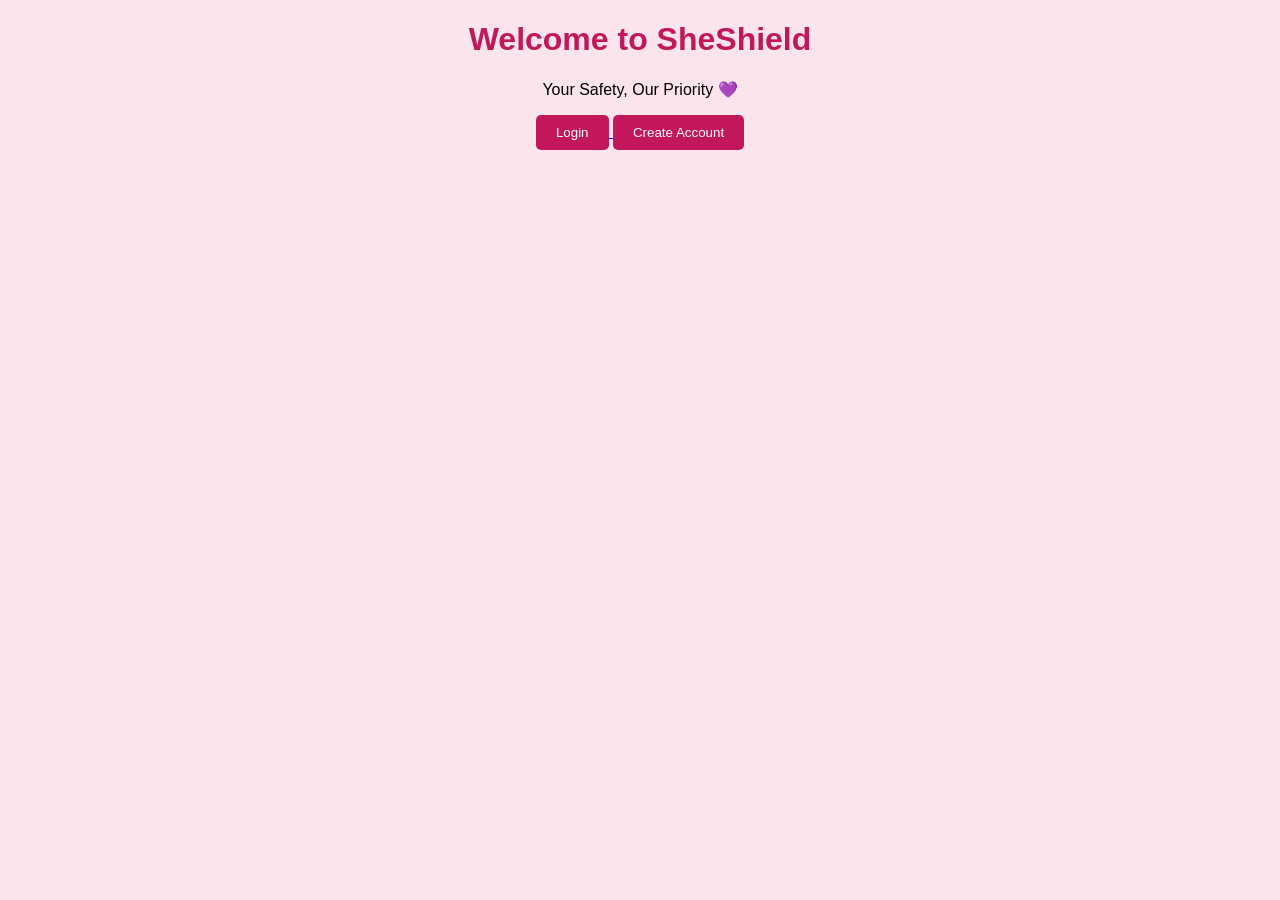
<file: index.html>
<!DOCTYPE html>
<html>
<head>
    <title>SheShield - Women Safety</title>
    <link rel="stylesheet" href="style.css">
</head>
<body>

    <h1>Welcome to SheShield</h1>
    <p>Your Safety, Our Priority 💜</p>

    <a href="login.html">
        <button>Login</button>
    </a>

    <a href="register.html">
        <button>Create Account</button>
    </a>

</body>
</html>
</file>
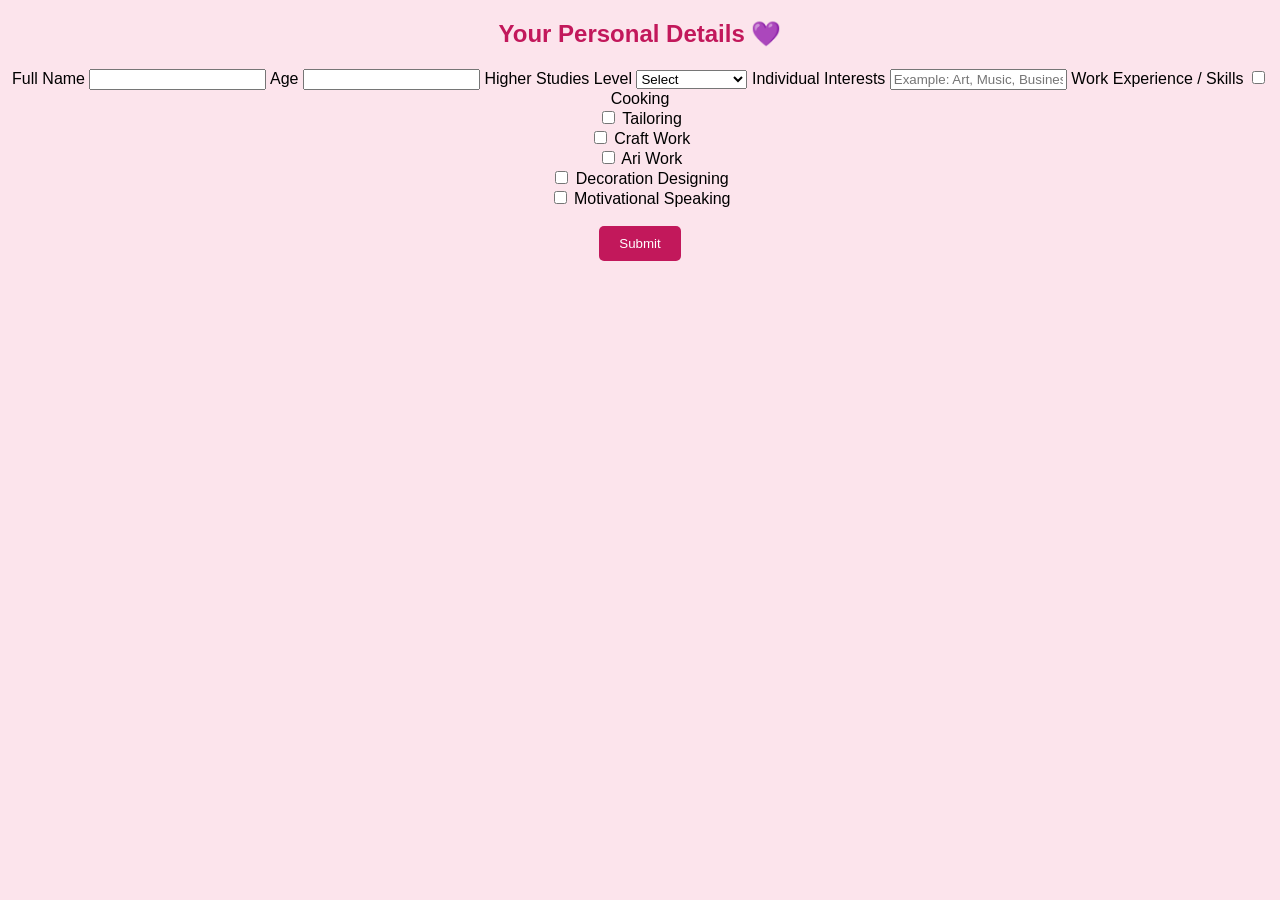
<file: details.html>
<!DOCTYPE html>
<html>
<head>
    <title>Personal Details - SheRise</title>
    <link rel="stylesheet" href="style.css">
</head>
<body>

<div class="login-box">
    <h2>Your Personal Details 💜</h2>

    <form>

        <label>Full Name</label>
        <input type="text" required>

        <label>Age</label>
        <input type="number" required>

        <label>Higher Studies Level</label>
        <select required>
            <option value="">Select</option>
            <option>School</option>
            <option>Diploma</option>
            <option>Undergraduate</option>
            <option>Postgraduate</option>
            <option>Other</option>
        </select>

        <label>Individual Interests</label>
        <input type="text" placeholder="Example: Art, Music, Business">

        <label>Work Experience / Skills</label>

        <input type="checkbox"> Cooking <br>
        <input type="checkbox"> Tailoring <br>
        <input type="checkbox"> Craft Work <br>
        <input type="checkbox"> Ari Work <br>
        <input type="checkbox"> Decoration Designing <br>
        <input type="checkbox"> Motivational Speaking <br><br>

        <button type="submit">Submit</button>

    </form>
</div>

</body>
</html>
</file>
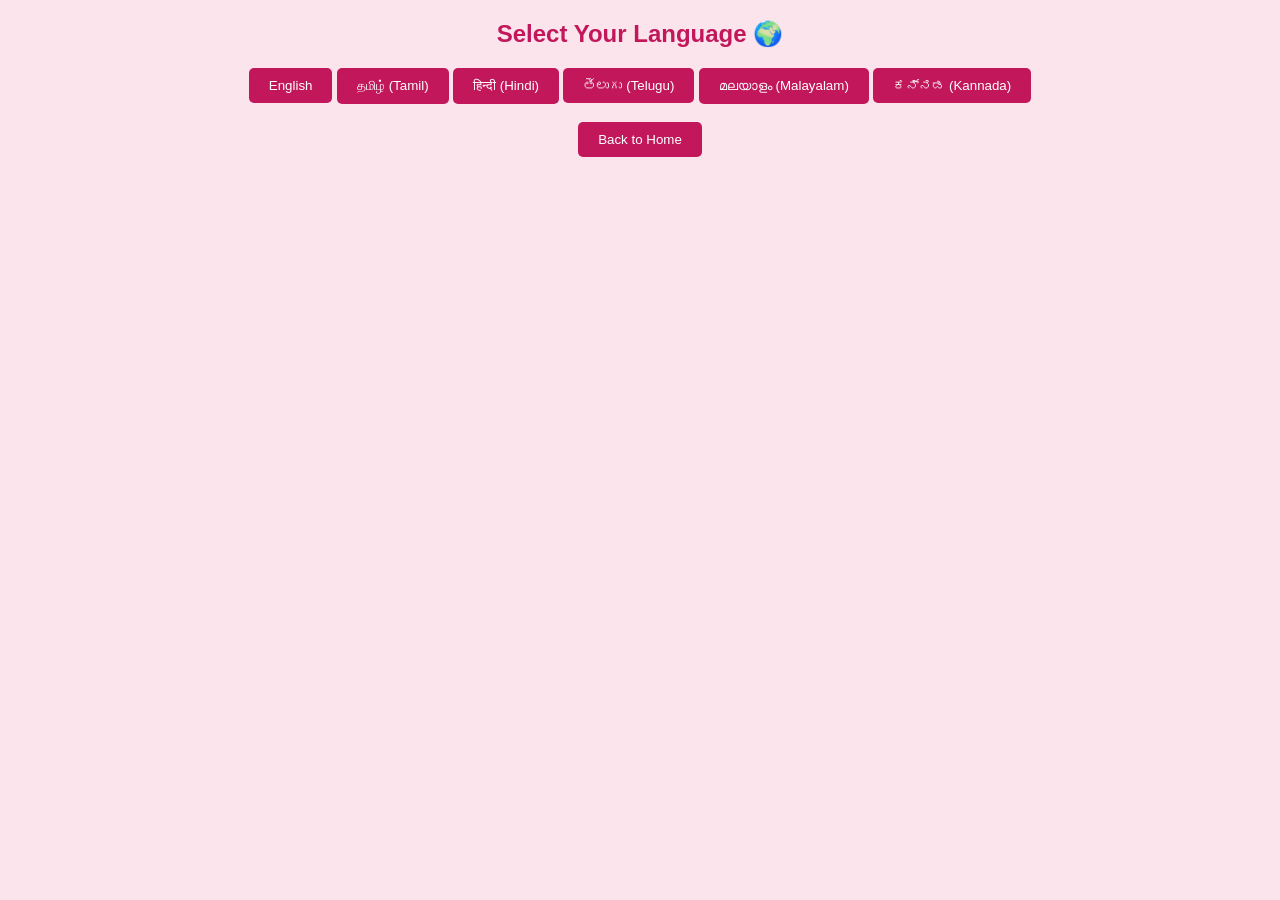
<file: languages.html>
<!DOCTYPE html>
<html>
<head>
    <title>Select Language - SheRise</title>
    <link rel="stylesheet" href="style.css">
</head>
<body>

<div class="login-box">
    <h2>Select Your Language 🌍</h2>

    <button>English</button>
    <button>தமிழ் (Tamil)</button>
    <button>हिन्दी (Hindi)</button>
    <button>తెలుగు (Telugu)</button>
    <button>മലയാളം (Malayalam)</button>
    <button>ಕನ್ನಡ (Kannada)</button>

    <br><br>

    <a href="index.html">
        <button>Back to Home</button>
    </a>

</div>

</body>
</html>
</file>
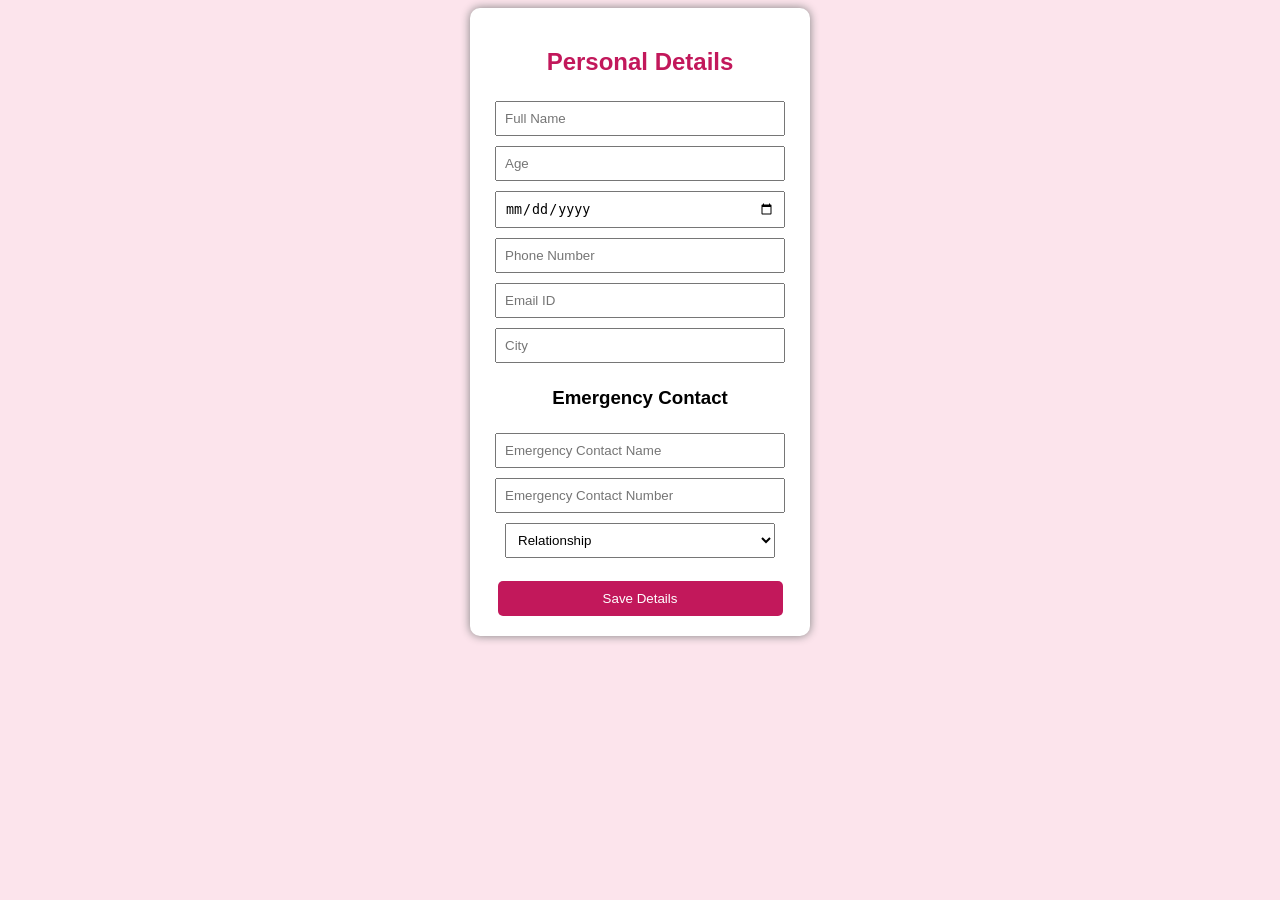
<file: profile.html>
<!DOCTYPE html>
<html>
<head>
    <title>Personal Details - SheShield</title>
    <style>
        body {
            font-family: Arial;
            background-color: #fce4ec;
            text-align: center;
        }

        .container {
            background-color: white;
            width: 300px;
            margin: auto;
            padding: 20px;
            border-radius: 10px;
            box-shadow: 0px 0px 10px gray;
        }

        h2 {
            color: #c2185b;
        }

        input, select {
            width: 90%;
            padding: 8px;
            margin: 5px;
        }

        button {
            padding: 10px;
            width: 95%;
            background-color: #c2185b;
            color: white;
            border: none;
            border-radius: 5px;
        }

        button:hover {
            background-color: #880e4f;
        }
    </style>
</head>

<body>

<div class="container">

    <h2>Personal Details</h2>

    <input type="text" placeholder="Full Name" required><br>
    <input type="number" placeholder="Age" required><br>
    <input type="date" required><br>
    <input type="tel" placeholder="Phone Number" required><br>
    <input type="email" placeholder="Email ID" required><br>
    <input type="text" placeholder="City" required><br>

    <h3>Emergency Contact</h3>

    <input type="text" placeholder="Emergency Contact Name" required><br>
    <input type="tel" placeholder="Emergency Contact Number" required><br>

    <select required>
        <option value="">Relationship</option>
        <option>Mother</option>
        <option>Father</option>
        <option>Friend</option>
        <option>Husband</option>
        <option>Guardian</option>
    </select><br><br>

    <button onclick="saveData()">Save Details</button>

</div>

<script>
function saveData() {
    alert("Details Saved Successfully!");
}
</script>

</body>
</html>
</file>
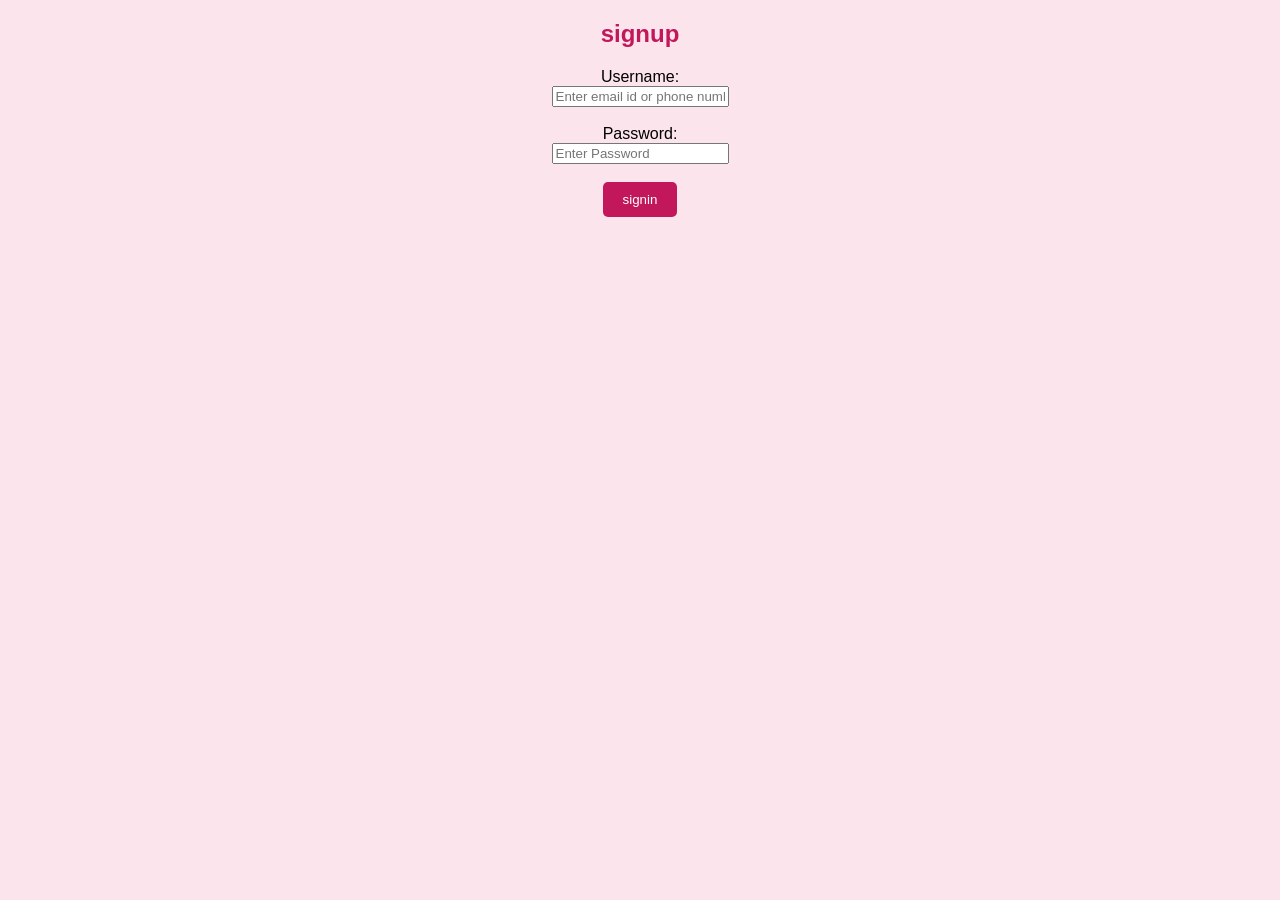
<file: sign.html>
<!DOCTYPE html>
<html>
<head>
    <title>signin - SheRise</title>
    <link rel="stylesheet" href="style.css">
</head>
<body>

    <div class="container">
        <h2>signup</h2>

        <form>
            <label>Username:</label><br>
            <input type="text" placeholder="Enter email id or phone number" required><br><br>

            <label>Password:</label><br>
            <input type="password" placeholder="Enter Password" required><br><br>

            <button type="submit">signin</button>
        </form>
    </div>

</body>
</html>
</file>
<file: style.css>
body {
    text-align: center;
    font-family: Arial;
    background-color: #fce4ec;
}

h1, h2 {
    color: #c2185b;
}

button {
    padding: 10px 20px;
    background-color: #c2185b;
    color: white;
    border: none;
    border-radius: 5px;
}
</file>
